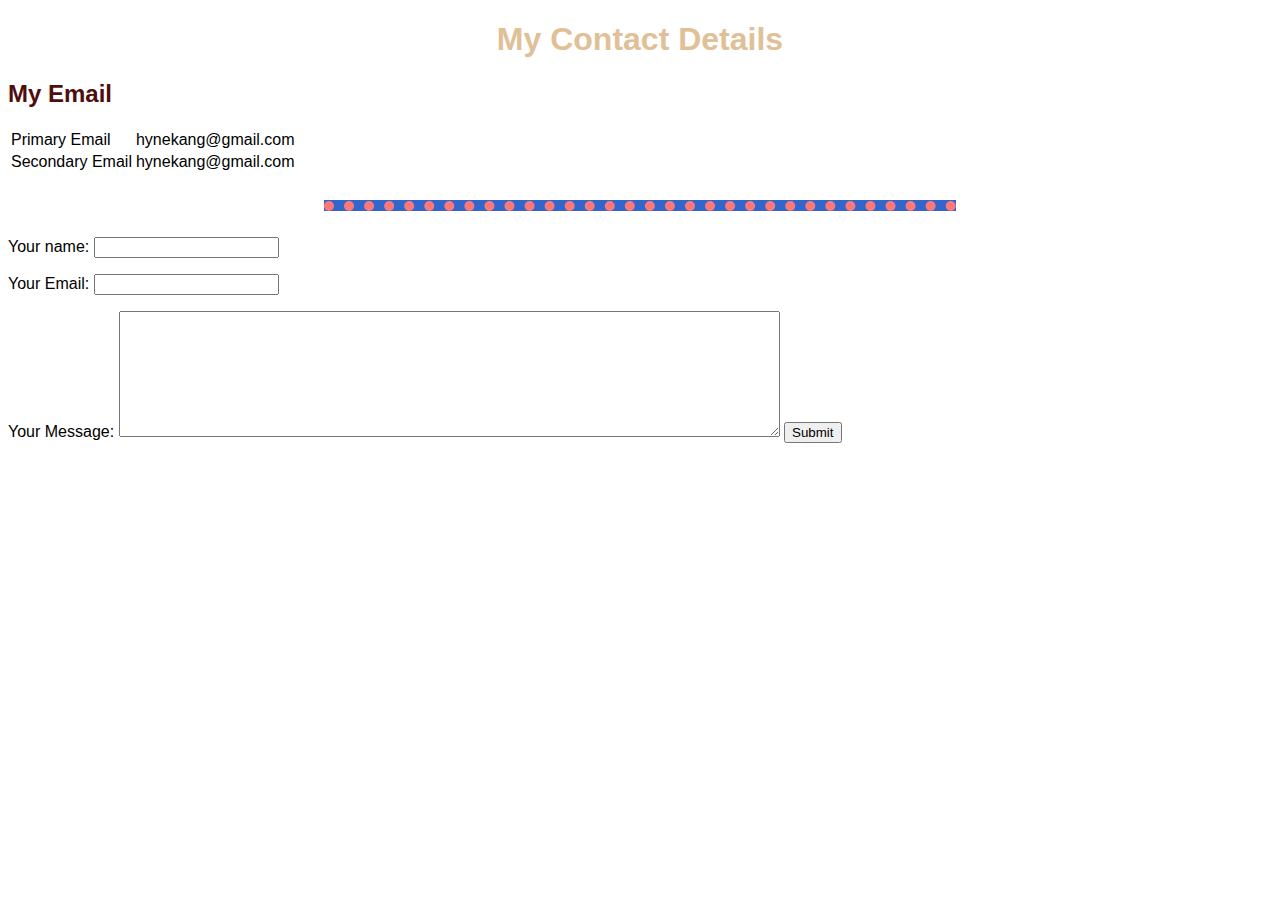
<file: HTML - Personal Site/contact.html>
<!DOCTYPE html>
<html lang="en" dir="ltr">

<head>
  <meta charset="utf-8">
  <title>Contact Me</title>
  <link rel="stylesheet" href="css/style.css">
</head>

<body>
  <h1>My Contact Details</h1>
  <h2>My Email</h2>
  <table>
    <tr>
      <td>Primary Email</td>
      <td>hynekang@gmail.com</td>
    </tr>
    <tr>
      <td>Secondary Email</td>
      <td>hynekang@gmail.com</td>
    </tr>
  </table>
  <br>
  <hr color="#3366cc" size="3" />
  <br>
  <form action="mailto:hynekang@gmail.com" method="post" enctype="text/plain">
    <label for="">Your name:</label>
    <input type="text" name="Your Name:" value="">
    <p>
      <label>Your Email:</label>
      <input type="email" name="Your Email:" value="">
    </p>
    <p>
      <label for="">Your Message:</label>
      <textarea name="Your Messages to Me:" rows="8" cols="80"></textarea>
      <input type="submit" name="">
    </p>
  </form>
</body>

</html>
</file>
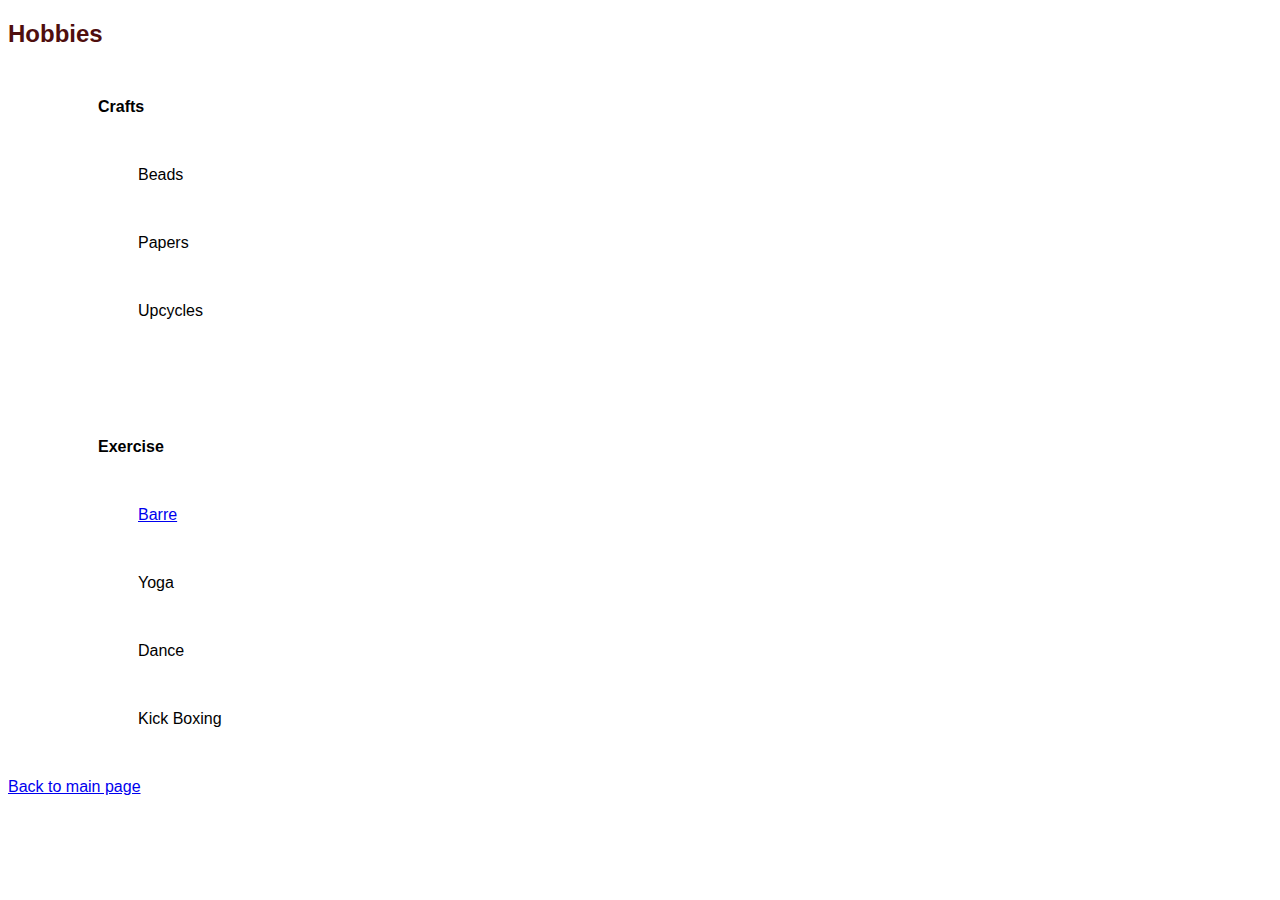
<file: HTML - Personal Site/hobbies.html>
<!doctype html>
<html>
<head>
  <meta charset="utf-8">
  <title>My Hobbies</title>
  <link rel="stylesheet" href="css/style.css">
  </head>
  <body>
    <h2>Hobbies</h2>
    <ol>
      <li><strong>Crafts</strong></li>
      <ul>
        <li>Beads</li>
        <li>Papers</li>
        <li>Upcycles</li>
      </ul>
      <br />
      <li><strong>Exercise</strong></li>
      <ul>
        <li><a href="https://en.wikipedia.org/wiki/Barre_(exercise)">Barre</a></li>
        <li>Yoga</li>
        <li>Dance</li>
        <li>Kick Boxing</li>
      </ul>
    </ol>

    <a href ="index.html">Back to main page</a>
    </body>
</html>
</file>
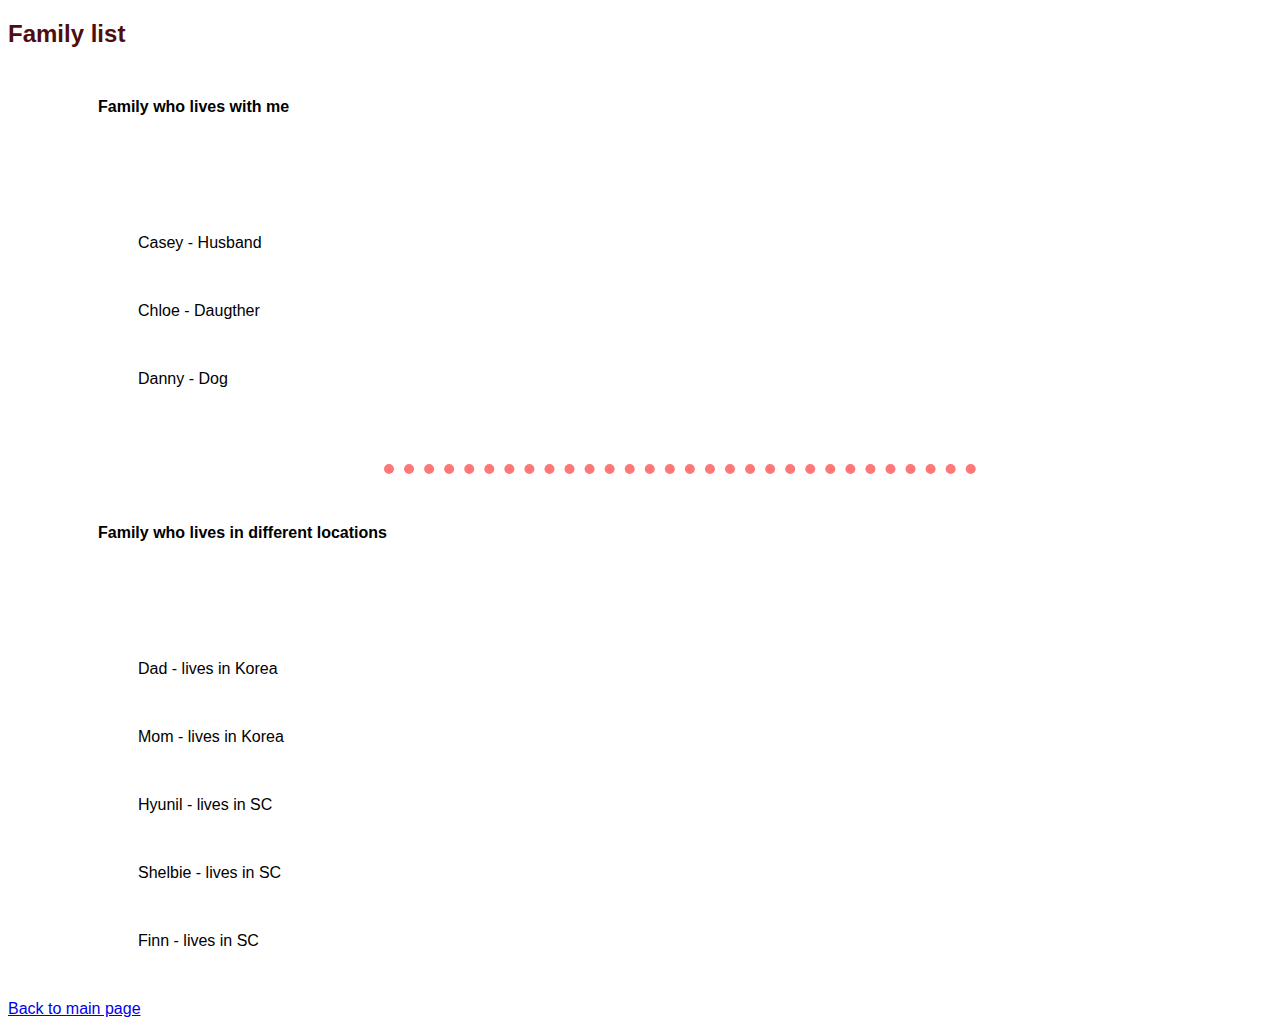
<file: HTML - Personal Site/references.html>
<!doctype html>
<html>

<head>
  <meta charset="utf-8">
  <title>Family</title>
  <link rel="stylesheet" href="css/style.css">
</head>

<body>
  <h2>Family list</h2>
  <ol>
    <li><strong>Family who lives with me</strong></li><br />
    <ul>
      <li>Casey - Husband</li>
      <li>Chloe - Daugther</li>
      <li>Danny - Dog</li>
      <br />
      <hr />
    </ul>
    <li><strong>Family who lives in different locations</strong></li><br />
    <ul>
      <li>Dad - lives in Korea</li>
      <li>Mom - lives in Korea</li>
      <li>Hyunil - lives in SC</li>
      <li>Shelbie - lives in SC</li>
      <li>Finn - lives in SC</li>
    </ul>
  </ol>

  <a href ="index.html">Back to main page</a>
</body>

</html>
</file>
<file: HTML - Personal Site/css/style.css>
*{
  font-family: 'Montserrat', sans-serif;
}



header nav {
  display: flex;
  justify-content: flex-end;
}

h1 {
  color:#E0C097;
  text-align: center;
  font-weight: 700;
}

h2{
  color: #4F0E0E;
}
h3{
  color:#E0C097;
}
hr {
  border-color: #FF7878;
  border-style: none;
  border-bottom-style: dotted;
  border-width: 10px;
  width: 50%;
}

li{
  list-style: none;
  margin: 50px;
}

.jumbotron {
  display: flex;
  align-items: center;
  background-image: url('https://images.unsplash.com/photo-1528696892704-5e1122852276?ixlib=rb-1.2.1&ixid=MnwxMjA3fDB8MHxwaG90by1wYWdlfHx8fGVufDB8fHx8&auto=format&fit=crop&w=2340&q=80');
  background-size: cover;
  color: #ffffff;
  height: 500px;
  text-shadow: 0.25px 0.25px 0.25px #000000;
}

footer {
  font-size: 12px;
  padding: 20px 0;
}

footer .col-sm-8 {
  display: flex;
  justify-content: flex-end;
}

footer ul {
  list-style: none;
}

footer li img {
  width: 32px;
  height: 32px;
}
</file>
